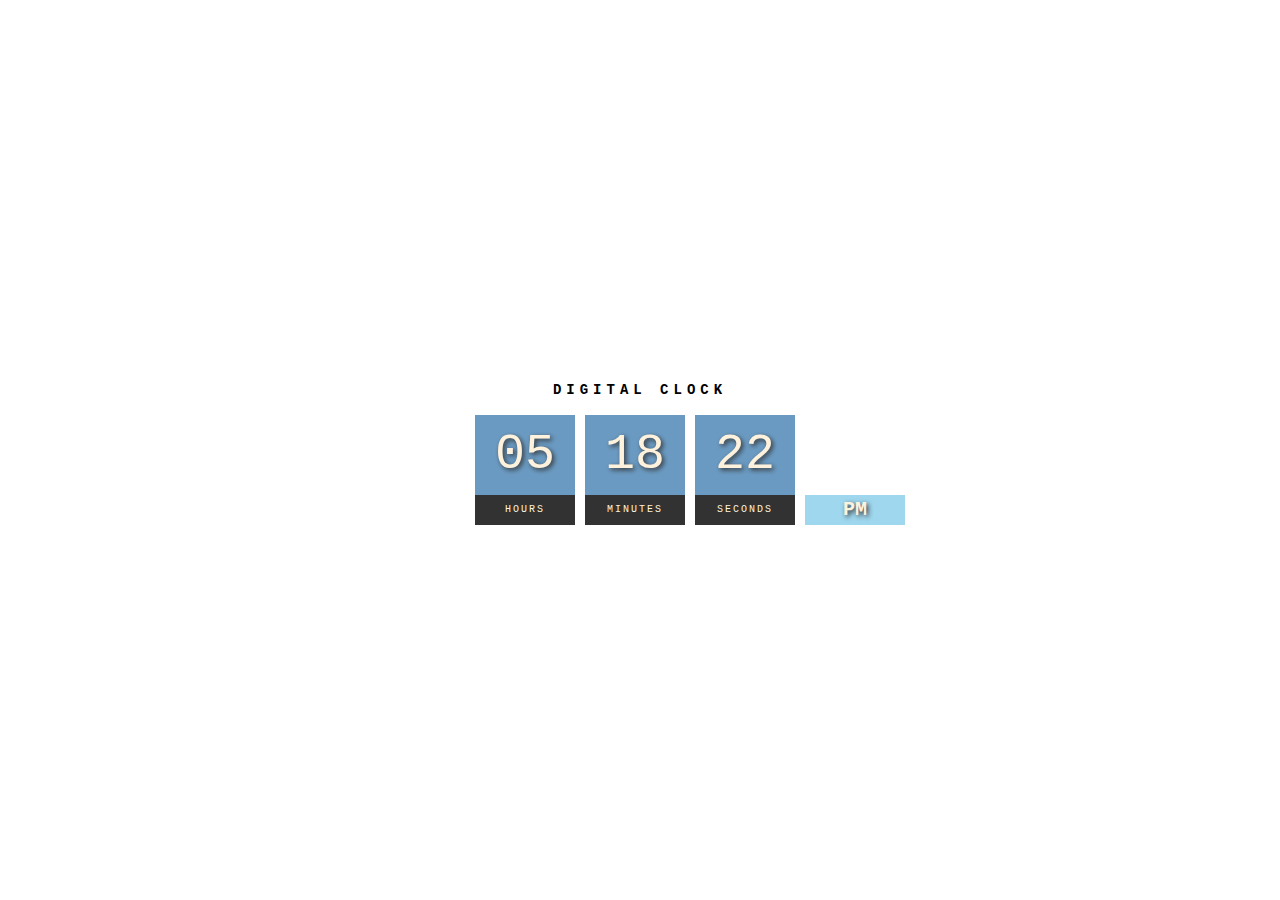
<file: index.html>
<!DOCTYPE html>
<html lang="en">
<head>
    <meta charset="UTF-8">
    <meta name="viewport" content="width=device-width, initial-scale=1.0">
    <title>DIGITAL CLOCK</title>
    <link rel="stylesheet" href="css/main.css">
</head>
<body>
    <h2>digital clock</h2>
    <div class="clock">
        <div>
            <span id="hour">00</span>
            <span class="text">Hours</span>
        </div>
        <div>
            <span id="minute">00</span>
            <span class="text">Minutes</span>
        </div>
        <div>
            <span id="second">00</span>
            <span class="text">Seconds</span>
        </div>
        <div>
            <span id="ampm">AM</span>
        </div>
    </div>
    
    <script src="script.js"></script>
</body>
</html>
</file>
<file: css/main.css>
body{
    margin:0;
    display: flex;
    justify-content: center;
    align-items: center;
    flex-direction: column;
    height: 100vh;
    font-family: 'Courier New', Courier, monospace;
}

h2{
    text-transform: uppercase;
    letter-spacing: 5px;
    font-size: 14px;
    text-align: center;
}

.clock{
    display: flex;
}

.clock div{
    margin: 5px;
    position: relative;
}

.clock span{
    display: flex;
    justify-content: center;
    align-items: center;
    width: 100px;
    height: 80px;
    background-color: steelblue;
    opacity: 0.8;
    color: papayawhip;
    font-size: 50px;
    text-shadow: 2px 2px 5px black;
}

.clock .text{
    height: 30px;
    font-size: 10px;
    text-transform: uppercase;
    letter-spacing: 2px;
    background-color: black;
    opacity: 0.8;
}

.clock #ampm{
    position: absolute;
    bottom: 0;
    font-size: 20px;
    height: 30px;
    background-color: skyblue;
    font-weight: bolder;
}
</file>
